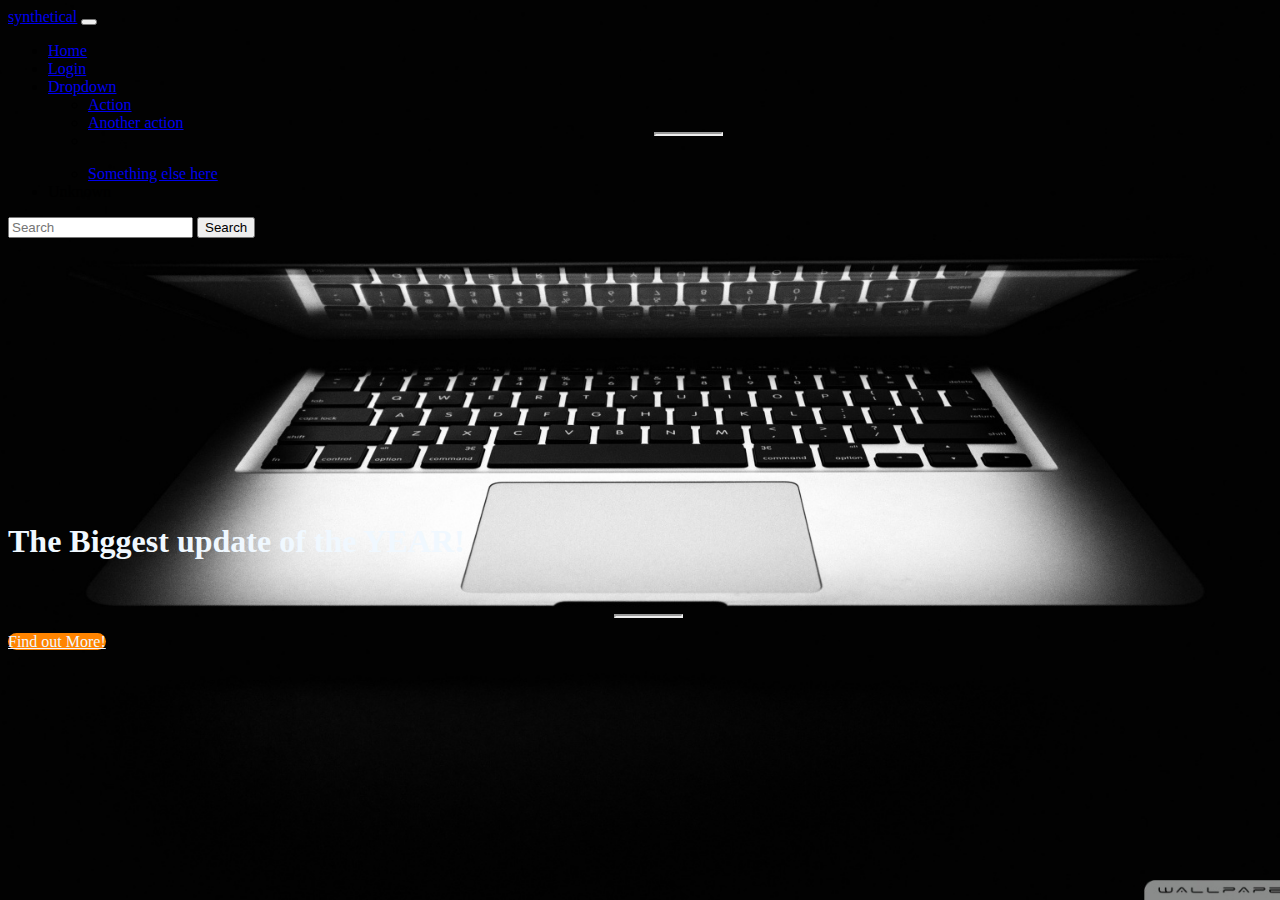
<file: index.html>
<!doctype html>
<html lang="en">
  <head>
    <meta charset="utf-8">
    <meta name="viewport" content="width=device-width, initial-scale=1">
    <title>synthetical</title>
    <!-- bootstrap link -->
    <link href="https://cdn.jsdelivr.net/npm/bootstrap@5.2.0-beta1/dist/css/bootstrap.min.css" rel="stylesheet" integrity="sha384-0evHe/X+R7YkIZDRvuzKMRqM+OrBnVFBL6DOitfPri4tjfHxaWutUpFmBp4vmVor" crossorigin="anonymous">
    <!-- css file 1 -->
    <link rel="stylesheet" href="style.css">

    <script src="java.js"></script>
  </head>
  <body>
    
    <script src="https://cdn.jsdelivr.net/npm/bootstrap@5.2.0-beta1/dist/js/bootstrap.bundle.min.js" integrity="sha384-pprn3073KE6tl6bjs2QrFaJGz5/SUsLqktiwsUTF55Jfv3qYSDhgCecCxMW52nD2" crossorigin="anonymous"></script>
    
    <!-- <script src="java.js"></script> -->

    <!-- navbar -->
    <nav class="navbar navbar-expand-lg bg-light">
      <div class="container-fluid">
        <a class="navbar-brand" href="#">synthetical</a>
        <button class="navbar-toggler" type="button" data-bs-toggle="collapse" data-bs-target="#navbarSupportedContent" aria-controls="navbarSupportedContent" aria-expanded="false" aria-label="Toggle navigation">
          <span class="navbar-toggler-icon"></span>
        </button>
        <div class="collapse navbar-collapse" id="navbarSupportedContent">
          <ul class="navbar-nav me-auto mb-2 mb-lg-0">
            <li class="nav-item">
              <a class="nav-link active" aria-current="page" href="#">Home</a>
            </li>
            <li class="nav-item">
              <a class="nav-link" href="file:///C:/Users/vmpr/Documents/Coding/Udemy%20Course%200%20to%20Mastery/All%20together%20Website/login.html">Login</a>
            </li>
            <li class="nav-item dropdown">
              <a class="nav-link dropdown-toggle" href="#" id="navbarDropdown" role="button" data-bs-toggle="dropdown" aria-expanded="false">
                Dropdown
              </a>
              <ul class="dropdown-menu" aria-labelledby="navbarDropdown">
                <li><a class="dropdown-item" href="#">Action</a></li>
                <li><a class="dropdown-item" href="#">Another action</a></li>
                <li><hr class="dropdown-divider"></li>
                <li><a class="dropdown-item" href="#">Something else here</a></li>
              </ul>
            </li>
            <li class="nav-item">
              <a class="nav-link disabled">Unknown</a>
            </li>
          </ul>
          <form class="d-flex" role="search">
            <input class="form-control me-2" type="search" placeholder="Search" aria-label="Search">
            <button class="btn btn-outline-success" type="submit">Search</button>
          </form>
        </div>
      </div>
    </nav>
    
    <div class="buffer2 col_12"></div>

    <div class="d-flex justify-content-center h-100">
      <div class="row">
        <h1 class="text-center" style="color: aliceblue;">The Biggest update of the YEAR!</h1>

        <div class="buffer col_12"></div>
    
        <!-- find out more button -->
        <section class="text-center">
          <hr>
          <a href="file:///C:/Users/vmpr/Documents/Coding/Udemy%20Course%200%20to%20Mastery/All%20together%20Website/login.html" class="btn btn-danger, button1">Find out More!</a>
        </section>
      </div>  
    </div>
  </body>
</html>
</file>
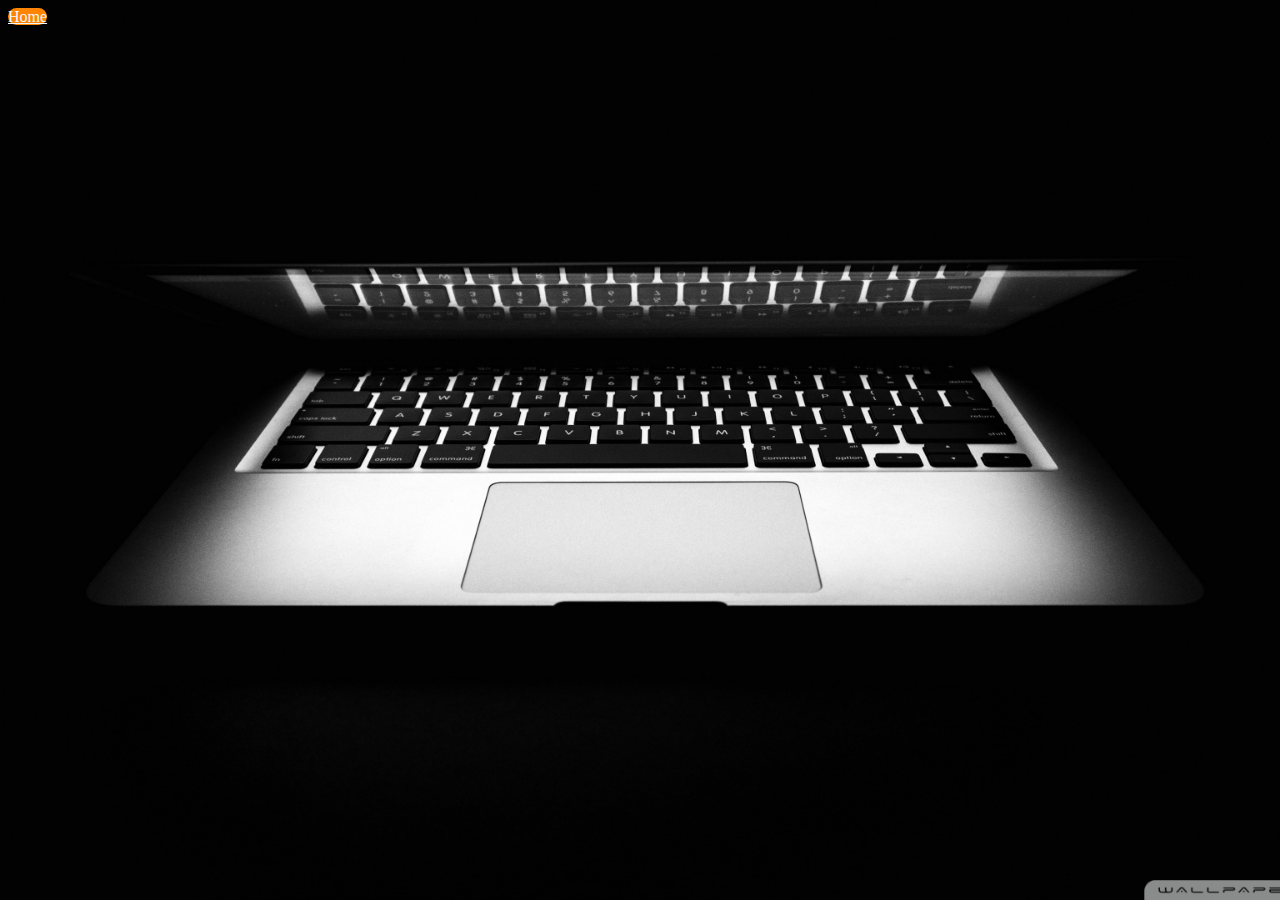
<file: login.html>
<!DOCTYPE html>
    <html>
        <head>
            <title>Login</title>
            <link rel="stylesheet" href="style.css">
            <script src="java.js"></script>
            <link href="https://cdn.jsdelivr.net/npm/bootstrap@5.2.0-beta1/dist/css/bootstrap.min.css" rel="stylesheet" integrity="sha384-0evHe/X+R7YkIZDRvuzKMRqM+OrBnVFBL6DOitfPri4tjfHxaWutUpFmBp4vmVor" crossorigin="anonymous">
        </head>
        <body>
            <section class="text-center">
                <a href="file:///C:/Users/vmpr/Documents/Coding/Udemy%20Course%200%20to%20Mastery/All%20together%20Website/index.html" class="btn btn-waring, button1">Home</a>
              </section>      
        </body>
    </html>
</file>
<file: style.css>
body { 
    background: url(background.jpg) no-repeat center center fixed; 
    background-size: cover;
    height: 100%;
    width: 100%;
    background-repeat: no-repeat;
    background-attachment: fixed;
    background-position: center;
    /* background: linear-gradient(to left, blue, red); */
}

.button1 {
    background-color: rgb(255, 132, 0);
    transition: all 0.8s;
    width: 135px;
    height: 40px;
    color: aliceblue;
    border-radius: 400px;
}

.button1:hover {
    background-color: rgb(255, 106, 0);
    color: aliceblue;
    width: 135px;
    height: 40px;
    border-radius: 400px;
}

.header {
    color: aliceblue;
}

hr {
    background-color: (255, 132, 0);
    width: 50px;
    border-width: 2px;
    color: rgb(255, 132, 0);
    max-width: 65px;
    opacity: 1;
    width:25%;
    margin: auto;
    margin-bottom: 15px;
}

.buffer {
    height: 2rem;
}

.buffer2 {
    height: 16.5rem;
}
</file>
